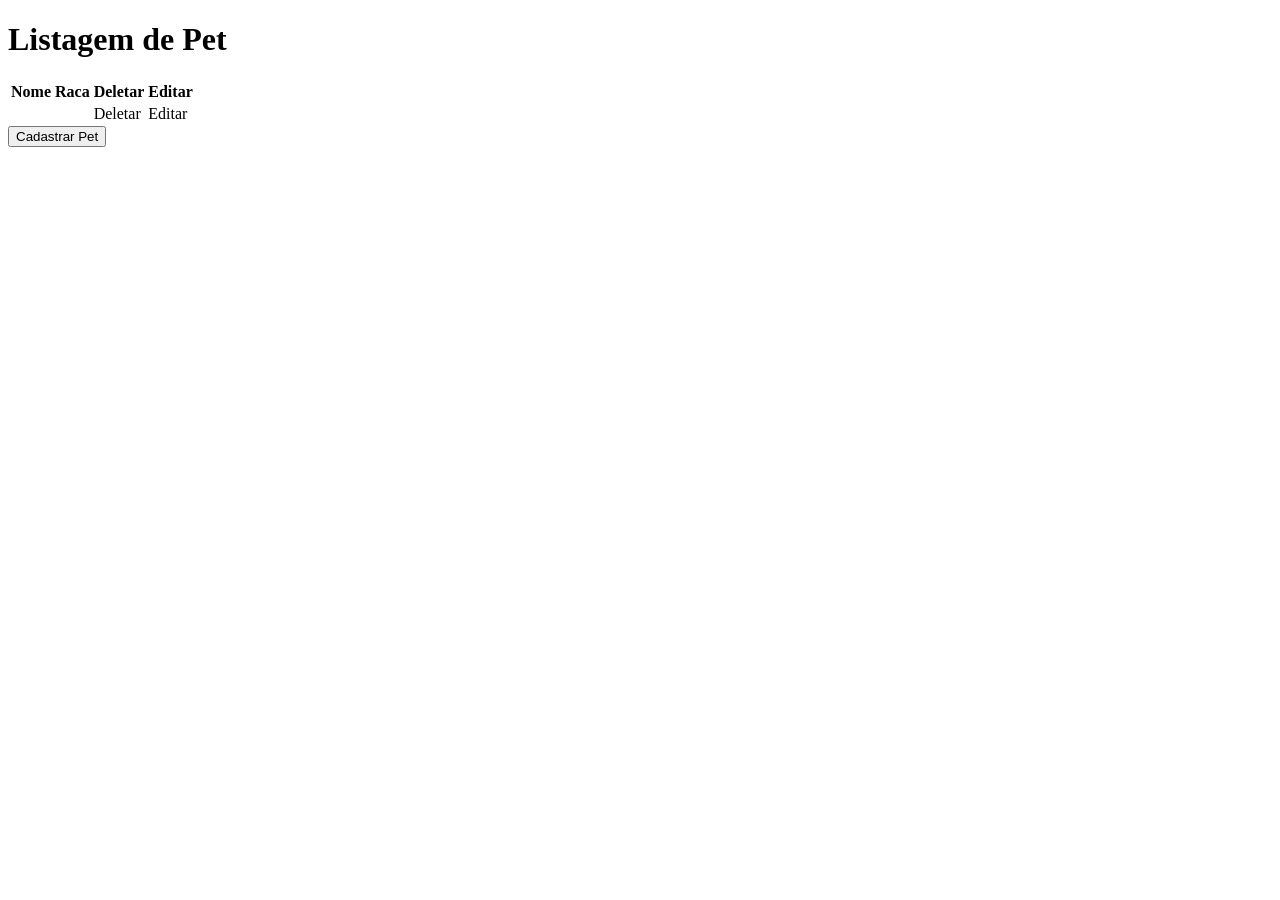
<file: src/main/resources/templates/petshop/index.html>
<!DOCTYPE html>
<html lang="pt-br" xmlns:th="http://www.thymeleaf.org">

    <th:block th:replace="~{fragments/head :: head('Listagem de Pet')}"></th:block>
    <body>
        <th:block th:replace="~{fragments/head :: header}"></th:block>
        <div class="container">
            <h1>Listagem de Pet</h1>
            <table class="table table-striped">
                <thead>
                <tr>
                    <th scope="col">Nome</th>
                    <th scope="col">Raca</th>
                    <th scope="col">Deletar</th>
                    <th scope="col">Editar</th>
                </tr>
                </thead>
                <tbody>
                <tr th:each="pet : ${petsList}">
                    <td scope="row" th:text="${pet.name}"></td>
                    <td scope="row" th:text="${pet.raca}"></td>
                    <td>
                        <a th:href="@{/pet/delete/{id}(id=${pet.id})}">Deletar</a>
                    </td>
                    <td>
                        <a th:href="@{/pet/edit/{id}(id=${pet.id})}">Editar</a>
                    </td>
                </tr>
                </tbody>
            </table>
            <div class="row">
                <a th:href="@{/pet/create}">
                    <button class="btn btn-primary">Cadastrar Pet</button>
                </a>
            </div>
        </div>
        <th:block th:replace="~{fragments/footer :: footer}"></th:block>
    </body>
</html>
</file>
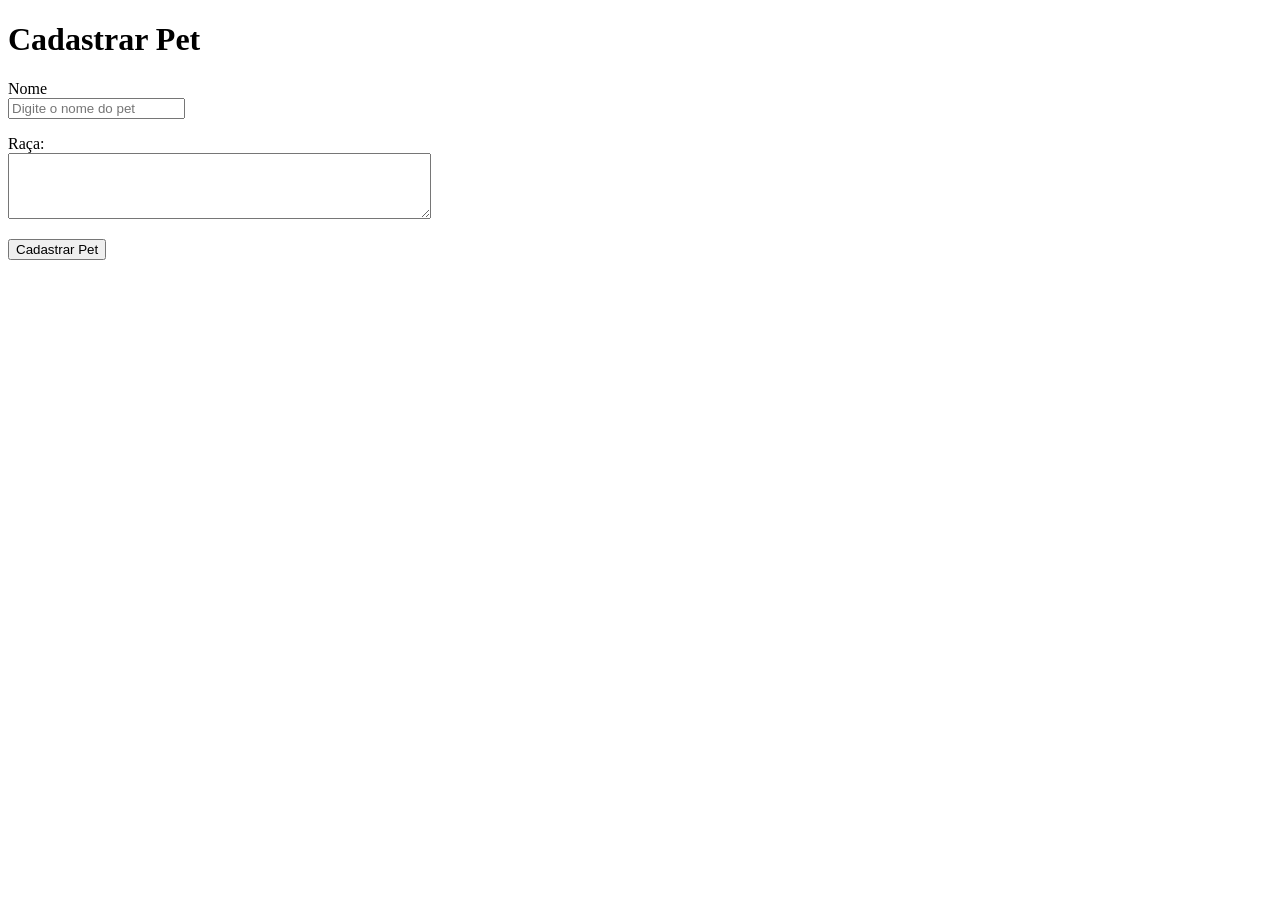
<file: src/main/resources/templates/petshop/create.html>
<!DOCTYPE html>
<html lang="pt-br" xmlns:th="http://www.thymeleaf.org">

    <th:block th:replace="~{fragments/head :: head('Cadastrar Pet')}"></th:block>
    <body>
        <th:block th:replace="~{fragments/head :: header}"></th:block>
        <div class="container pt-5">
            <h1>Cadastrar Pet</h1>
            <form action="#" th:action="@{/pet/save}" th:object="${pet}" method="POST">
                <div class="form-group row">
                    <label for="name" class="col-sm-2 col-form-label">Nome</label>
                    <div class="col-sm-10">
                        <input type="text" th:field="*{name}" class="form-control" id="name" name="name" placeholder="Digite o nome do pet">
                        <p th:if="${#fields.hasErrors('name')}" class="text-danger" th:errors="*{name}"></p>
                    </div>
                </div>

                <div class="form-group row">
                    <label class="col-sm-2 col-form-label" for="raca">Raça:</label>
                    <div class="col-sm-10">
                        <textarea id="raca" th:field="*{raca}" class="form-control" name="raca" rows="4" cols="50"></textarea>
                        <p th:if="${#fields.hasErrors('raca')}" class="text-danger" th:errors="*{raca}"></p>
                    </div>
                </div>

                <button type="submit" class="btn btn-info"> Cadastrar Pet</button>
            </form>
        </div>

        <th:block th:replace="~{fragments/footer :: footer}"></th:block>
    </body>
</html>
</file>
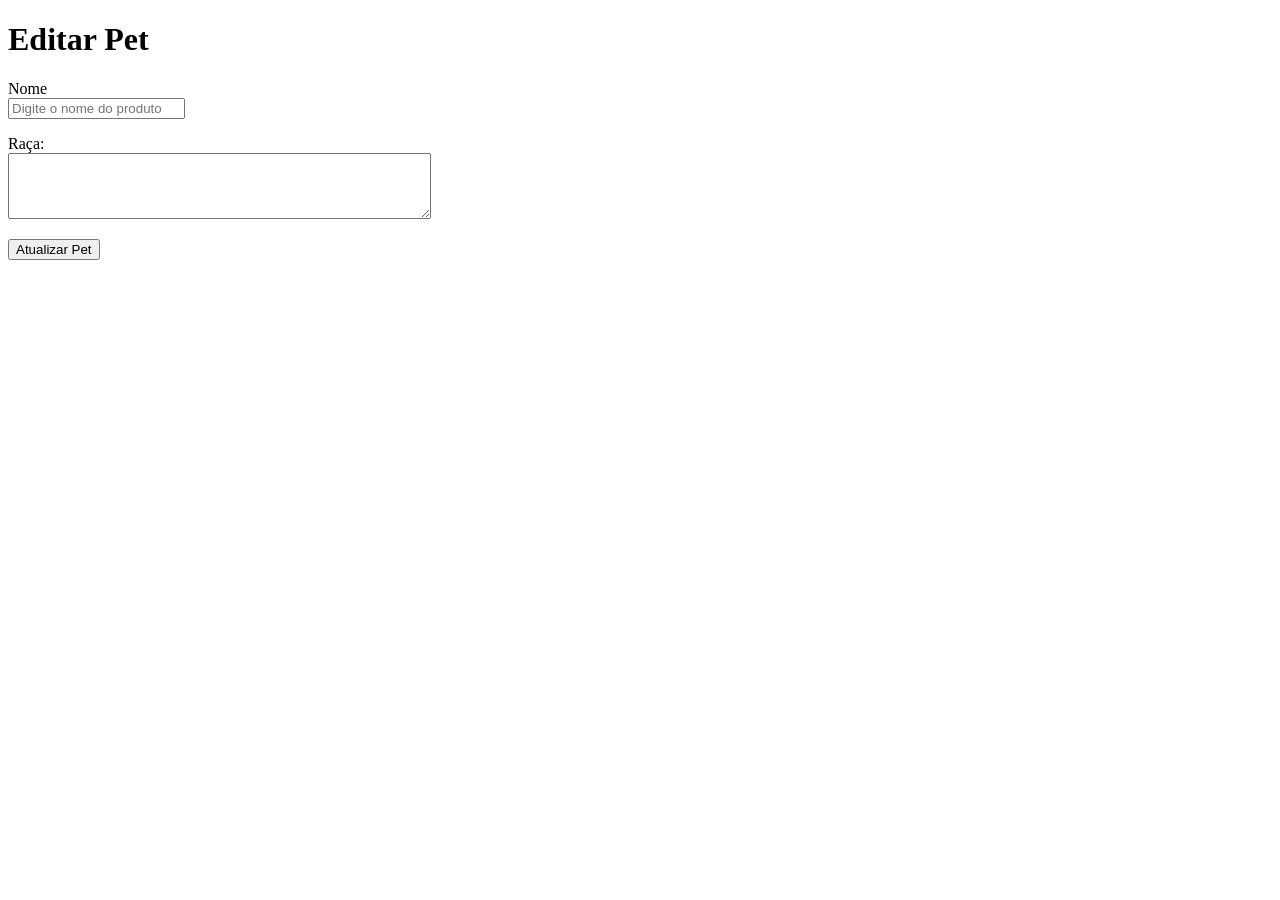
<file: src/main/resources/templates/petshop/edit.html>
<!DOCTYPE html>
<html lang="pt-br" xmlns:th="http://www.thymeleaf.org">

<th:block th:replace="~{fragments/head :: head('Editar Pet')}"></th:block>
    <body>
        <th:block th:replace="~{fragments/head :: header}"></th:block>
        <div class="container">
            <h1>Editar Pet</h1>
            <form action="#" th:action="@{/pet/save}" th:object="${pet}" method="POST">

                <!-- Campo necessário para que o save saiba que não estamos criando, mas editando um produto -->
                <input type="hidden" th:field="*{id}" />

                <div class="form-group row">
                    <label for="name" class="col-sm-2 col-form-label">Nome</label>
                    <div class="col-sm-10">
                        <input type="text" th:field="*{name}" class="form-control" id="name" name="name" placeholder="Digite o nome do produto">
                        <p th:if="${#fields.hasErrors('name')}" class="text-danger" th:errors="*{name}"></p>
                    </div>
                </div>
                <div class="form-group row">
                    <label class="col-sm-2 col-form-label" for="raca">Raça:</label>
                    <div class="col-sm-10">
                        <textarea id="raca" th:field="*{raca}" class="form-control" name="raca" rows="4" cols="50"></textarea>
                        <p th:if="${#fields.hasErrors('raca')}" class="text-danger" th:errors="*{raca}"></p>
                    </div>
                </div>

                <button type="submit" class="btn btn-info col-2"> Atualizar Pet</button>
            </form>
        </div>
        <th:block th:replace="~{fragments/footer :: footer}"></th:block>
    </body>
</html>
</file>
